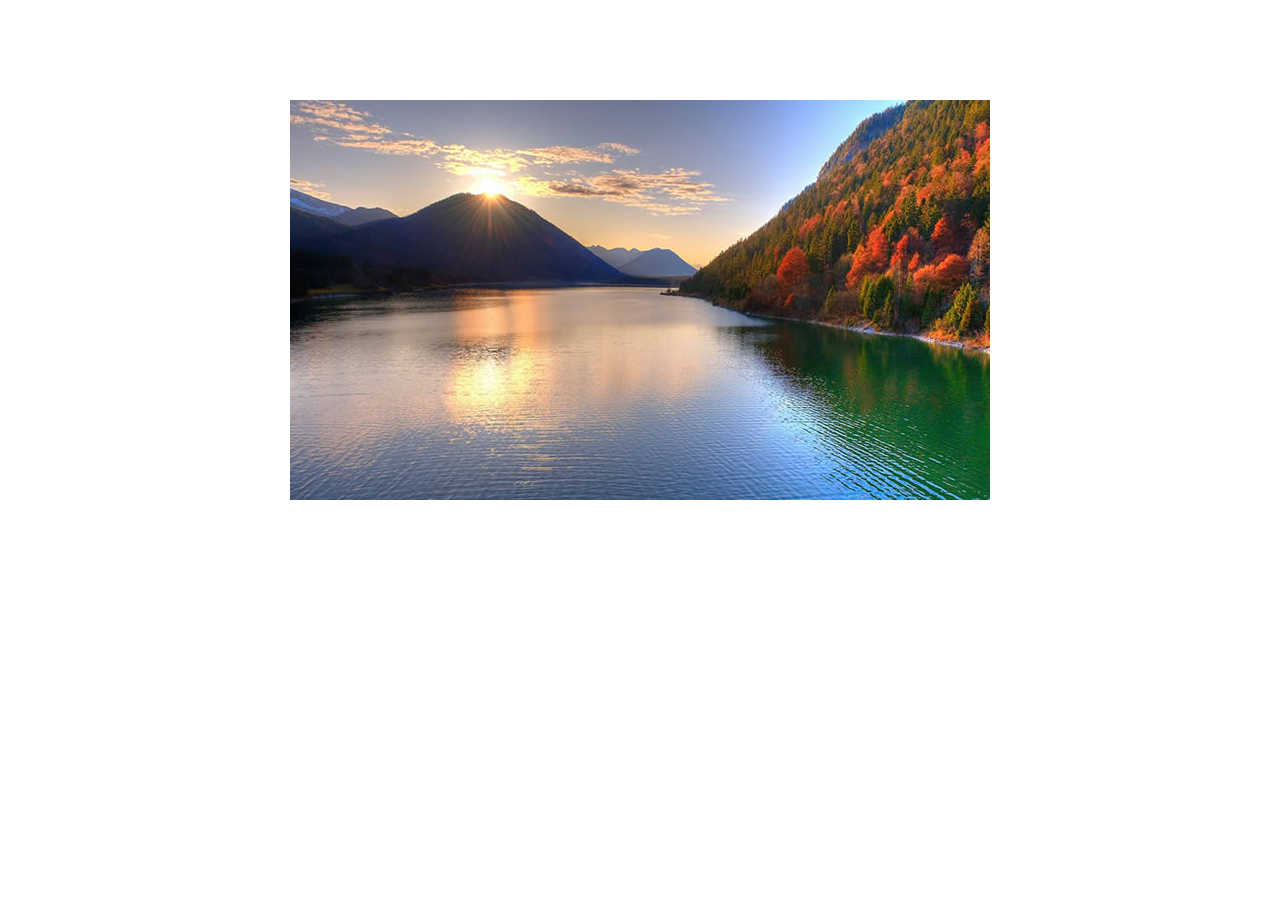
<file: 分散轮播不同方向/index.html>
<!DOCTYPE html>
<html>
<head lang="en">
    <meta charset="UTF-8">
    <title></title>
    <style>
        *{
            padding: 0;
            margin: 0;
        }
        .warp{
            width: 700px;
            height: 400px;
            margin:100px auto;
            position: relative;
            background-image:url(img/0.jpg);
        }
        .warp span{
            width: 100px;
            height: 100px;
            position: absolute;
            background-image: url(img/0.jpg);
            display: block;
            line-height: 100px;
            text-align: center;
            font-size: 20px;
            color: red;
        }
    </style>
    <script src="startMove.js"></script>
    <script>
        window.onload = function(){
            var oDiv = document.getElementsByClassName('warp')[0];
            var num = 0;
            var num1=0;
            var tmp;
            for(var i=0;i<7;i++){
                for(var j=0;j<4;j++){
                    var oSpan = document.createElement('span');
                    oSpan.style.left = 100 * i + 'px';
                    oSpan.style.top = 100 * j + 'px';
                    oSpan.style.backgroundPositionX = -100 * i + 'px';
                    oSpan.style.backgroundPositionY = -100 * j + 'px';
                    oSpan.x=i;
                    oSpan.y=j;
                    oDiv.appendChild(oSpan)
                }
            }
            var aSpan = oDiv.children;
            setInterval(function(){
                num ++;
                num1 ++;
                num1%=4;
                for(var i=0;i<aSpan.length;i++){

                    (function(i){
                        if(num1 == 0){
                            tmp = (aSpan[i].x + aSpan[i].y);
                        }
                        if(num1 == 1){
                            tmp = (Math.abs((aSpan[i].y - aSpan[i].x)+6));
                        }
                        if(num1 == 2){
                            tmp = (aSpan[27-i].y + aSpan[27-i].x);
                        }
                        if(num1 == 3){
                            tmp = (Math.abs((aSpan[i].x - aSpan[i].y)+4));
                        }
                        setTimeout(function(){
                            aSpan[i].style.backgroundImage='url(img/'+num%3+'.jpg)';
                            aSpan[i].style.opacity=0;
                            move(aSpan[i],{opacity:1})
                        },200 * tmp)
                    })(i)
                }
            },5000);

        };
    </script>
</head>
<body>
<div class="warp">
</div>
</body>
</html>
</file>
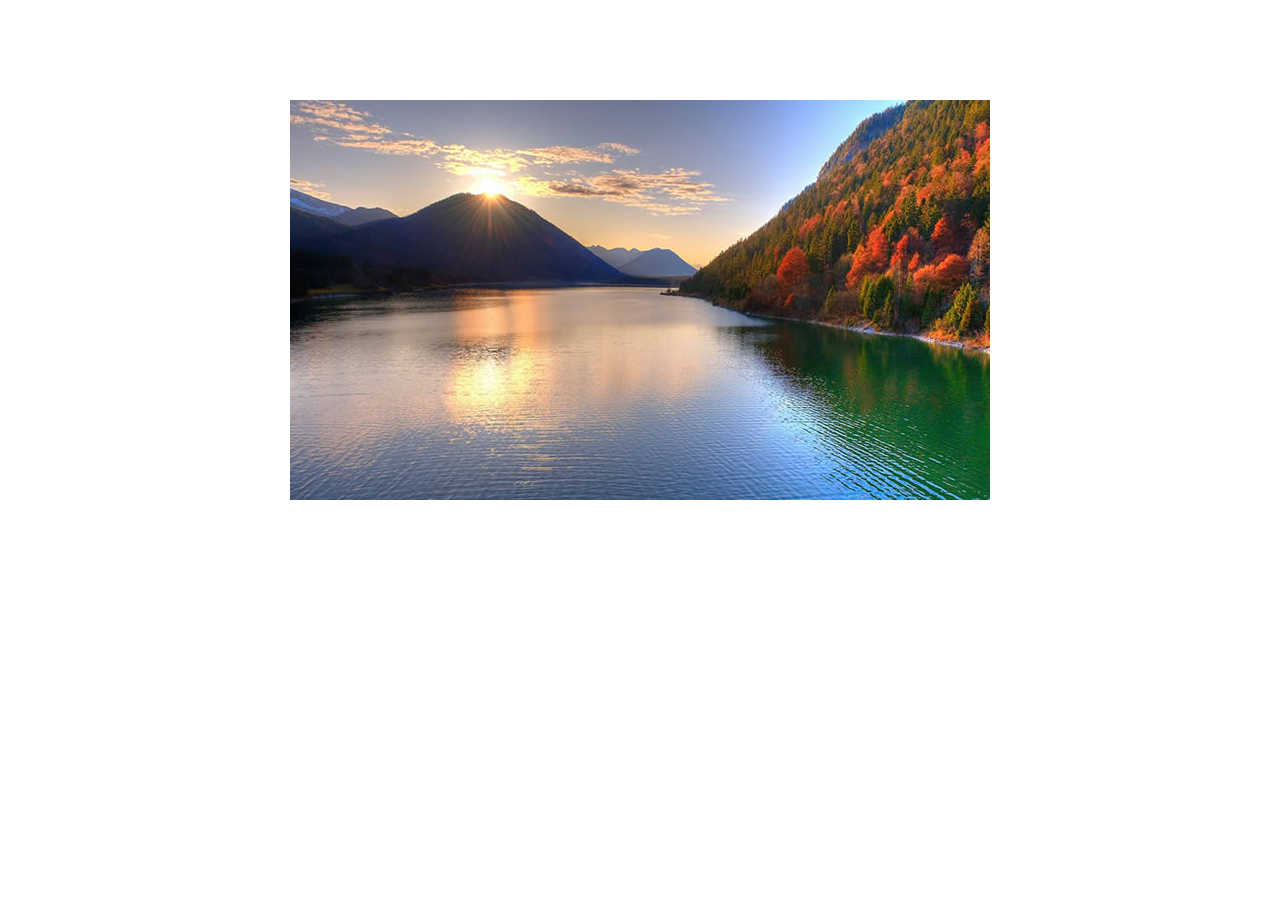
<file: Src/Dispersed carousel/index.html>
<!DOCTYPE html>
<html>
<head lang="en">
    <meta charset="UTF-8">
    <title></title>
    <style>
        *{
            padding: 0;
            margin: 0;
        }
        .warp{
            width: 700px;
            height: 400px;
            margin:100px auto;
            position: relative;
            background-image:url(img/0.jpg);
        }
        .warp span{
            width: 100px;
            height: 100px;
            position: absolute;
            background-image: url(img/0.jpg);
            display: block;
            line-height: 100px;
            text-align: center;
            font-size: 20px;
            color: red;
        }
    </style>
    <script src="startMove.js"></script>
    <script>
        window.onload = function(){
            var oDiv = document.getElementsByClassName('warp')[0];
            var num = 0;
            var num1=0;
            var tmp;
            for(var i=0;i<7;i++){
                for(var j=0;j<4;j++){
                    var oSpan = document.createElement('span');
                    oSpan.style.left = 100 * i + 'px';
                    oSpan.style.top = 100 * j + 'px';
                    oSpan.style.backgroundPositionX = -100 * i + 'px';
                    oSpan.style.backgroundPositionY = -100 * j + 'px';
                    oSpan.x=i;
                    oSpan.y=j;
                    oDiv.appendChild(oSpan)
                }
            }
            var aSpan = oDiv.children;
            setInterval(function(){
                num ++;
                num1 ++;
                num1%=4;
                for(var i=0;i<aSpan.length;i++){

                    (function(i){
                        if(num1 == 0){
                            tmp = (aSpan[i].x + aSpan[i].y);
                        }
                        if(num1 == 1){
                            tmp = (Math.abs((aSpan[i].y - aSpan[i].x)+6));
                        }
                        if(num1 == 2){
                            tmp = (aSpan[27-i].y + aSpan[27-i].x);
                        }
                        if(num1 == 3){
                            tmp = (Math.abs((aSpan[i].x - aSpan[i].y)+4));
                        }
                        setTimeout(function(){
                            aSpan[i].style.backgroundImage='url(img/'+num%3+'.jpg)';
                            aSpan[i].style.opacity=0;
                            move(aSpan[i],{opacity:1})
                        },100 * tmp)
                    })(i)
                }
            },2000);

        };
    </script>
</head>
<body>
<div class="warp">
</div>
</body>
</html>
</file>
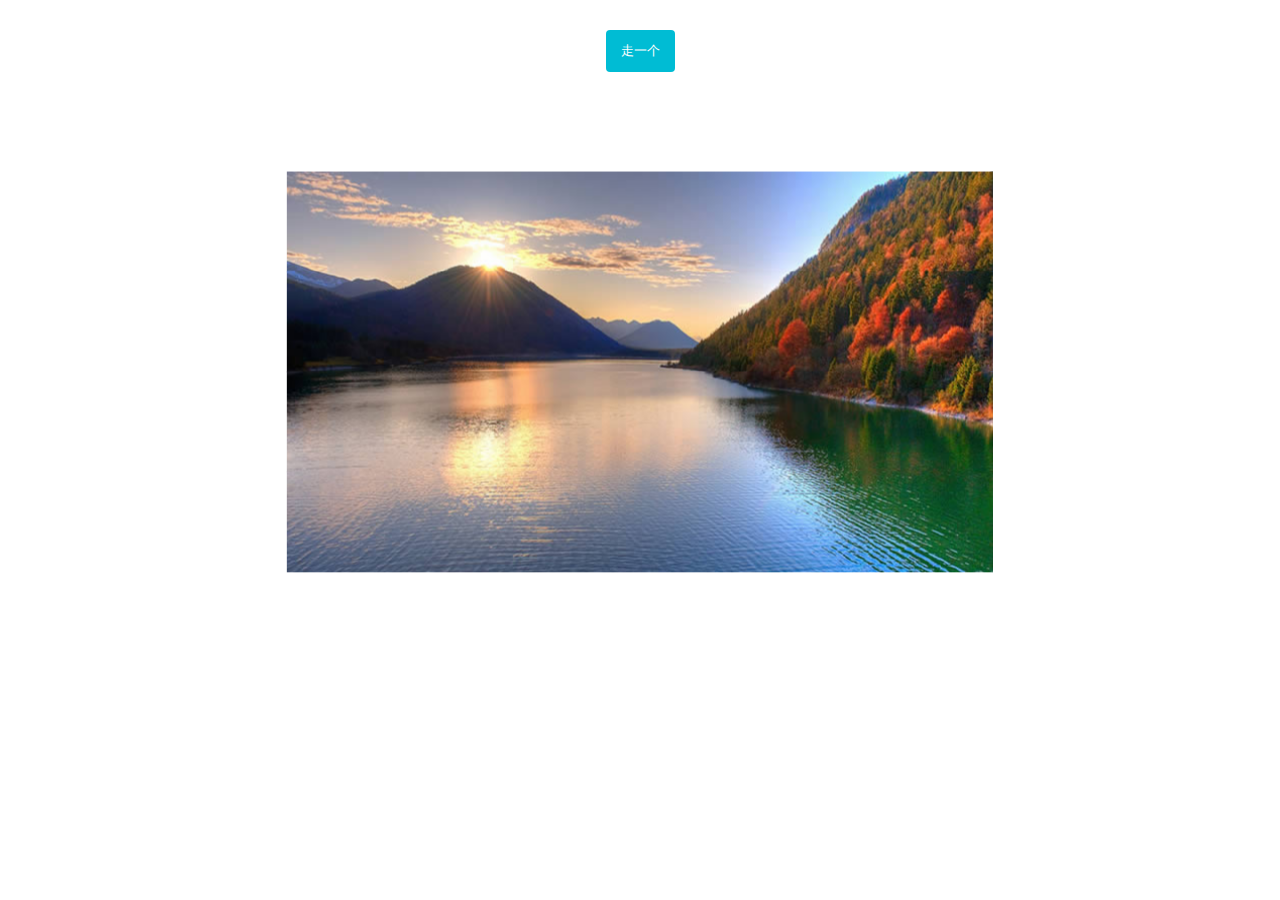
<file: lunbo.html>
<!doctype html>
<html>
<head>
    <meta charset="utf-8">
    <title></title>
    <style>
        *{ margin:0; padding:0; list-style:none;}
        .warp{
            width: 700px;
            height: 400px;
            margin: 100px auto;
            position: relative;
        }
        .div3D{
            width: 100%;
            height: 100px;
            position: absolute;
            left: 0;
            top: 0;
            transform-style:preserve-3d;
            transform:perspective(800px) rotateY(0deg);
        }
        .div3D div{
            position: absolute;
            left: 0;
            top: 0;
            width: 100%;
            height: 100%;
        }
        .top{
            background-image: url(img/000.jpg);
            background-position: 0px 0px;
            transform:scale3d(0.7, 0.7, 0.7) translateZ(350px);
        }
        .left{
            transform:scale3d(0.7, 0.7, 0.7) rotateY(-90deg) translateZ(350px);
        }
        .right{
            background-image: url(img/001.jpg);
            background-position: 0px 0px;
            transform:scale3d(0.7, 0.7, 0.7) rotateY(-90deg) translateZ(-350px);
        }
        .bottom{
            transform:scale3d(0.7, 0.7, 0.7) rotateY(180deg) translateZ(350px);
        }
        input{
            display: block;
            margin: 30px auto 0;
            border:none;
            padding:12px 15px;
            color:#fff;
            background: #00bcd4;
            border-radius: 4px;
        }
    </style>
    <script>
        window.onload = function(){
            var oWarp = document.getElementById('box');
            var oBtn = document.getElementById('btn');
            var arr= ['top','left','bottom','right'];
            var num =0;
            var iNo = 1;
            var kg = true;
            for(var i=0;i<4;i++){
                var oDiv = document.createElement('div');
                for(var j=0;j<4;j++){
                    var odiv = document.createElement('div');
                    odiv.style.backgroundPosition = '0px '+ (-i*100) +'px';
                    odiv.className = arr[j];
                    oDiv.appendChild(odiv);
                }
                oDiv.className = 'div3D';
                oDiv.style.top = i * 100 + 'px';
                oWarp.appendChild(oDiv);
            }
            var aDiv = document.querySelectorAll('.div3D');
            oBtn.onclick = function(){
                if(!kg){return false}
                kg = false;
                num ++;
                for(var i=0;i<aDiv.length;i++){
                    aDiv[i].style.transition = '.5s all ease ' + (i) *200 + 'ms';
                    (function(i){
                        setTimeout(function(){
                            aDiv[i].style.transform = 'perspective(800px) rotateY(-'+(num * 90)+'deg)';
                        },30);
                    })(i);
                }
            };
             console.log(aDiv[aDiv.length-1])
            aDiv[aDiv.length-1].addEventListener('transitionend',function(){
                iNo++;
                var aTop = document.querySelectorAll('.top');
                var aRight = document.querySelectorAll('.right');
                var aBottom = document.querySelectorAll('.bottom');
                var aLeft = document.querySelectorAll('.left');
                var arr1 = [aTop,aRight,aBottom,aLeft];

                for(var i=0;i<aTop.length;i++){
                    arr1[(num+1)%4][i].style.backgroundImage = 'url(img/00'+iNo%3+'.jpg)';
                }
                kg = true;
            },false);
        }
    </script>
    </head>

<body>
<input type="button" value="走一个" id="btn"/>
<div id="box" class="warp">
</div>
</body>
</html>
</file>
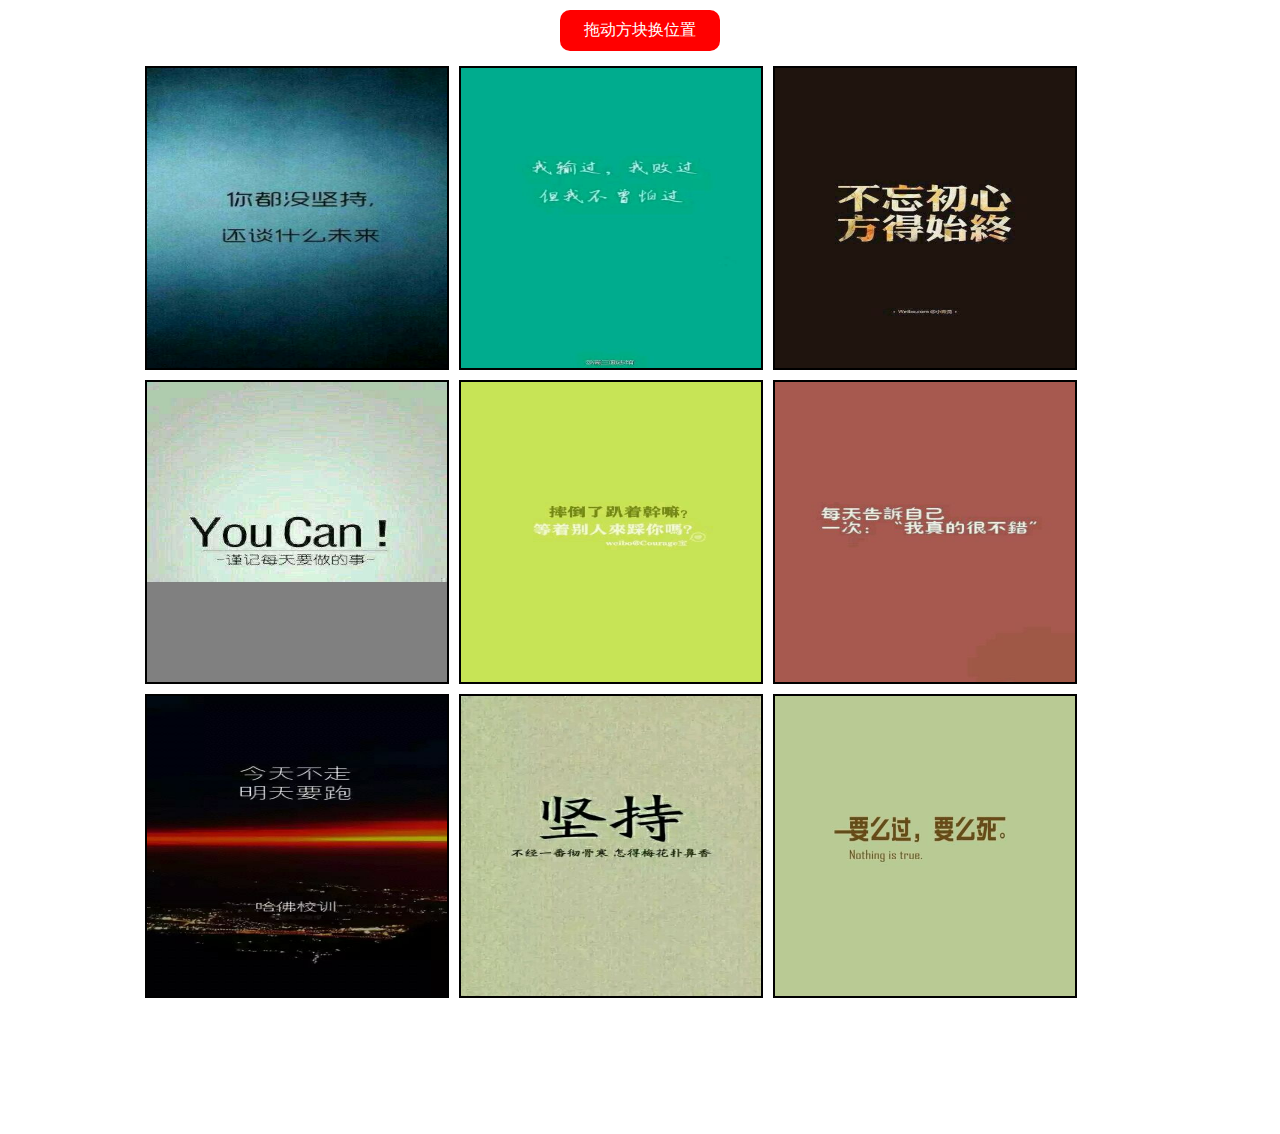
<file: zhaopian.html>
<!DOCTYPE html>
<html>
<head lang="en">
    <meta charset="UTF-8">
    <title></title>
    <style>
        *{
            padding: 0;
            margin: 0;
            list-style: none;
        }
        .warp{
            width: 1000px;
            margin: auto;
            position: relative;
        }
        .warp li{
            float: left;
            width: 300px;
            margin: 5px;
            height: 300px;
            background: red;
            text-align: center;
            line-height: 290px;
            color: #fff;
            font-size: 20px;
            border:solid 2px #000;
        }
        .warp li.ba{
            border:dashed 2px red;
        }
        .warp li img{
            width: 100%;
            height: 100%;
        }
        a{
            padding: 10px;
            border:none;
            display: block;
            width: 140px;
            text-align: center;
            text-decoration:none;
            margin: 10px auto;
            background: red;
            color: #fff;
            border-radius: 10px;
            transition: 1s;
        }
        a:hover{
            transform: rotateY(360deg);
        }
    </style>
    <script src="js/startMove.js"></script>
    <script>
        function $(id){
            return document.getElementById(id);
        }
       function fnDrag(obj,aLi,arr){
           obj.onmousedown = function(ev){
               var oEv = ev || event;
               var disX = oEv.clientX - obj.offsetLeft;
               var disY = oEv.clientY - obj.offsetTop;
               var newLi = null;
               document.onmousemove = function(ev){
                   var oEv = ev || event;
                   var l = oEv.clientX - disX;
                   var t = oEv.clientY - disY;
                   obj.style.left = l+'px';
                   obj.style.top = t+'px';
                   obj.style.zIndex = 999;
                   newLi = fnComp(obj,aLi);
                   for(var i=0;i<aLi.length;i++){
                       aLi[i].className = '';
                   }
                   if(newLi){
                       newLi.className='ba';
                   }
               };
               document.onmouseup = function(){
                   document.onmousemove = null;
                   document.onmouseup = null;
                   if(newLi){
                       move(obj,{top:arr[newLi.index].top,left:arr[newLi.index].left});
                       move(newLi,{top:arr[obj.index].top,left:arr[obj.index].left});
                       var tmp;
                       tmp = obj.index;
                       obj.index = newLi.index;
                       newLi.index = tmp;
                       newLi.className = '';
                   }else{
                       move(obj,{top:arr[obj.index].top,left:arr[obj.index].left});
                   }
               };
               return false
           }
       }
        function fnmeet(obj,obj1){
            var l = obj.offsetLeft;
            var r = obj.offsetLeft + obj.offsetWidth;
            var t = obj.offsetTop;
            var b = obj.offsetTop + obj.offsetHeight;

            var l1 = obj1.offsetLeft;
            var r1 = obj1.offsetLeft + obj1.offsetWidth;
            var t1 = obj1.offsetTop;
            var b1 = obj1.offsetTop + obj1.offsetHeight;
            if(l<r1 && r>l1 && t<b1 && b>t1){
                return true;
            }else{
                return false;
            }
        }
        function fnDis(obj,obj1){
            var a = obj1.offsetLeft - obj.offsetLeft;
            var b = obj1.offsetTop - obj.offsetTop;
            return Math.sqrt(a*a + b*b);
        };
        function fnComp(obj,aLi){
            var min = 9999999;
            var minIndex = -1;
            for(var i=0;i<aLi.length;i++){
                if(obj==aLi[i]) continue;
                aLi[i].style.zIndex = i;
                if(fnmeet(obj,aLi[i])){
                    if(fnDis(obj,aLi[i])<min){
                        min = fnDis(obj,aLi[i]);
                        minIndex = i;
                    }
                }
            }
            if(minIndex == -1){
                return null;
            }else{
                return aLi[minIndex];
            }
        }
        window.onload = function(){
            var aLi= $('ul').getElementsByTagName('li');
            var arr = [];
            for(var i=0;i<aLi.length;i++){
                arr.push({left:aLi[i].offsetLeft,top:aLi[i].offsetTop});
            }
            for(var i=0;i<arr.length;i++){
                aLi[i].style.left = arr[i].left + 'px';
                aLi[i].style.top = arr[i].top + 'px';
                aLi[i].style.margin = 0;
                aLi[i].style.position = "absolute";
                aLi[i].index = i;
                fnDrag(aLi[i],aLi,arr);
            };
        }
    </script>
</head>
<body>
<a href="javascript:;">拖动方块换位置</a>
<div class="warp">
    <ul id="ul">
        <li>
            <img src="img/img/1.jpg" alt=""/>
        </li>
        <li>
            <img src="img/img/2.jpg" alt=""/>
        </li>
        <li>
            <img src="img/img/3.jpg" alt=""/>
        </li>
        <li>
            <img src="img/img/4.jpg" alt=""/>
        </li>
        <li>
            <img src="img/img/8.jpg" alt=""/>
        </li>
        <li>
            <img src="img/img/6.jpg" alt=""/>
        </li>
        <li>
            <img src="img/img/10.jpg" alt=""/>
        </li>
        <li>
            <img src="img/img/11.jpg" alt=""/>
        </li>
        <li>
            <img src="img/img/12.jpg" alt=""/>
        </li>
    </ul>
</div>
</body>
</html>
</file>
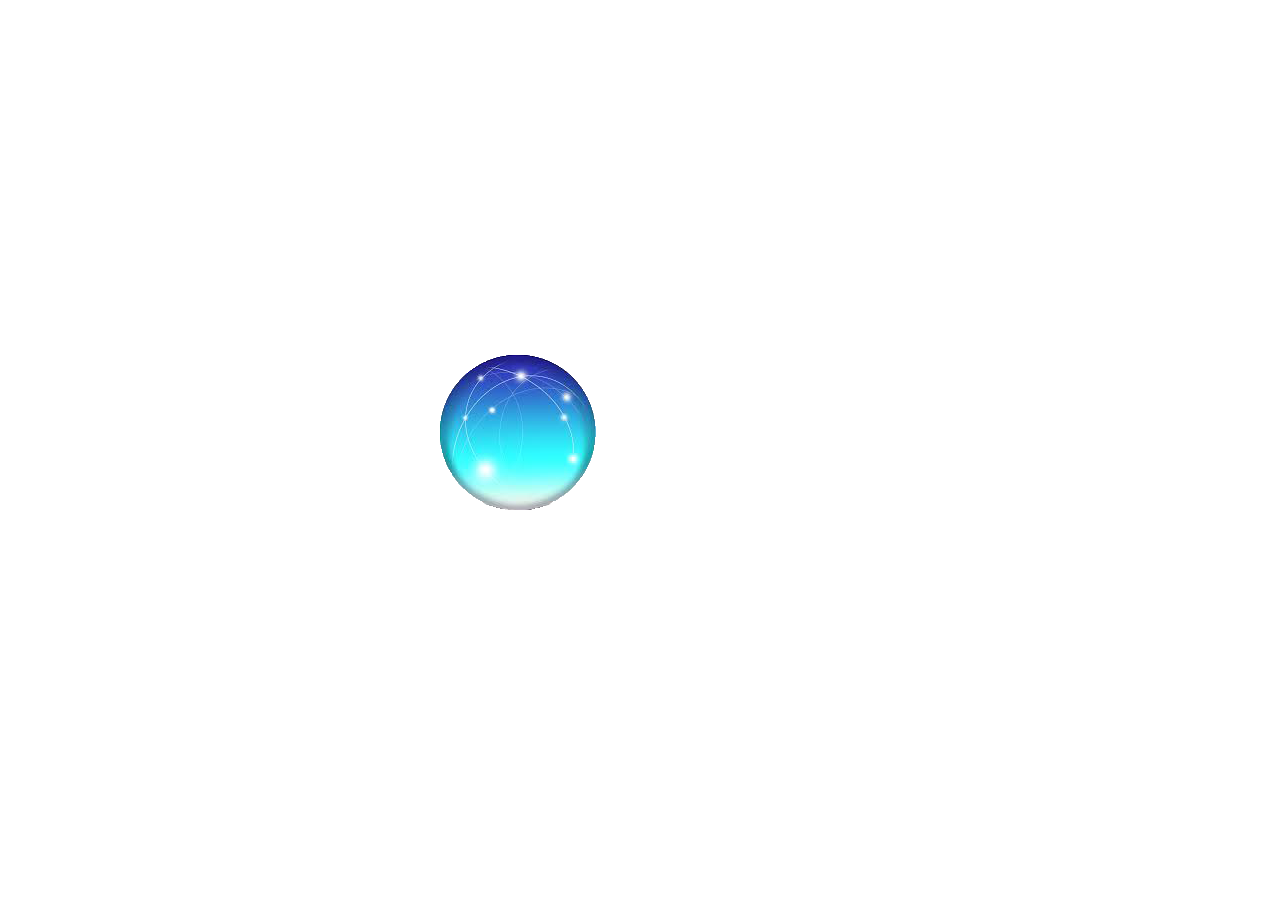
<file: 拖拽运动.html>
<!DOCTYPE html>
<html>
<head lang="en">
    <meta charset="UTF-8">
    <title>球</title>
    <style>
        *{
            padding: 0;
            margin: 0;
        }
        #div{
            width: 260px;
            height: 182px;
            background: url(img/qiu.png) no-repeat;
            position: absolute;
            left: 0;
            top: 0;
        }
        #div p{
            position: absolute;
            right: 0;
            color: red;
            top:-14%;
            font-size: 26px;
            display: none;
            animation: 1s yd infinite ease;
        }
        @keyframes yd {
            to{
                opacity: 0;
            }
            from{
                opacity: 1;
            }
        }
    </style>
    <script src="js/move.js"></script>
</head>
<body>
<div id="div">
    <p id="p">来扔我啊！！！！</p>
</div>
</body>
</html>
</file>
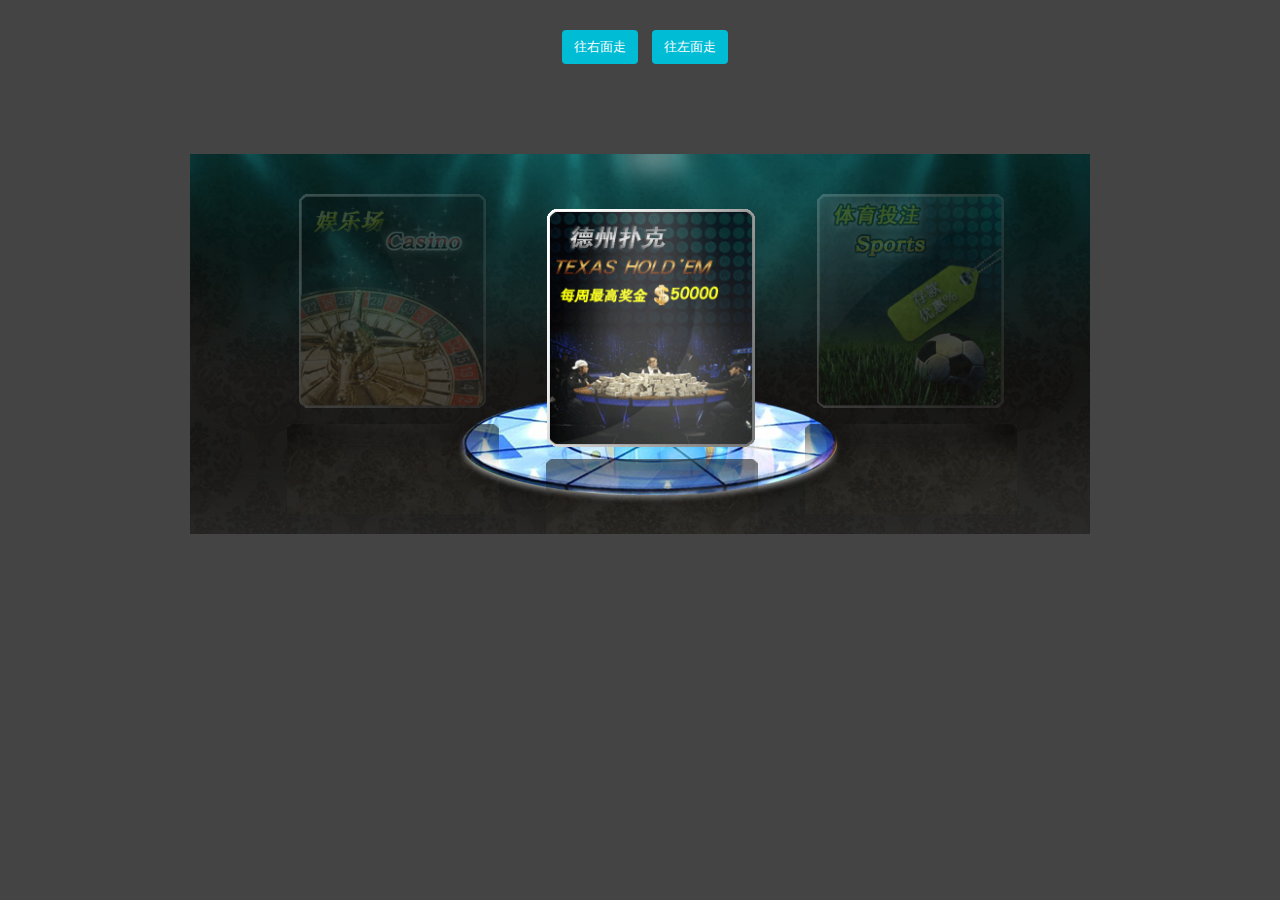
<file: 3D图片轮换2/demo.html>
<!DOCTYPE html PUBLIC "-//W3C//DTD XHTML 1.0 Transitional//EN" "http://www.w3.org/TR/xhtml1/DTD/xhtml1-transitional.dtd">
<html xmlns="http://www.w3.org/1999/xhtml">
<head>
<meta http-equiv="Content-Type" content="text/html; charset=utf-8" />
<title>三维图片轮换</title>
<link href="zns_style.css" rel="stylesheet" type="text/css" />
<script src="move.js"></script>
<script src="doMove.js"></script>
    <script>
        function getStyle(obj,name){
            return (obj.currentStyle || getComputedStyle(obj,false))[name];
        }
        window.onload = function(){
            var oUl = document.getElementById('znsRotatePic');
            var arr = [];
            var oBtn = document.getElementById('btn1');
            var oBtn1 = document.getElementById('btn2');
            var aLi = oUl.getElementsByTagName('li');
            var aImg = oUl.getElementsByTagName('img');
            for(var i=0;i<aLi.length;i++){
                arr.push({
                    left:aLi[i].offsetLeft,
                    top:aLi[i].offsetTop,
                    opacity:getStyle(aImg[i],'opacity'),
                    width:getStyle(aImg[i],'width'),
                    imgT:getStyle(aImg[i],'top')
                });
            }
            oBtn.onclick = function(){
                arr.push(arr.shift());
                fnMove();
            };
            oBtn1.onclick = function(){
                arr.unshift(arr.pop());
                fnMove();
            };
            function fnMove(){
                for(var i=0;i<aLi.length;i++){
                    doMove(aLi[i],{left:arr[i].left,top:arr[i].top});
                    doMove(aImg[i],{
                        opacity:arr[i].opacity,
                        width:parseInt(arr[i].width),
                        top:parseInt(arr[i].imgT)
                    });
                }
            }
        }
    </script>
</head>

<body>
<p style="padding: 10px ;text-align: center">
    <input type="button" value="往右面走" id="btn1" />
    <input type="button" value="往左面走" id="btn2" />
</p>
<ul id="znsRotatePic">
	<li class="pic1">
		<a href="javascript:;"><img src="images/pic1.gif" alt="pic1" class="unactive" longdesc="http://www.zns.com" width="187px" /></a><!-- 208 -->
		<span></span>
	</li>
	<li class="pic2">
		<a href="javascript:;"><img src="images/pic2.gif" alt="pic2" longdesc="http://www.zns.com" width="208" /></a>
		<span></span>
	</li>
	<li class="pic3">
		<a href="javascript:;"><img src="images/pic3.gif" alt="pic3" class="unactive" longdesc="http://www.zns.com" width="187" /></a>
		<span></span>
	</li>
</ul>

</body>
</html>
</file>
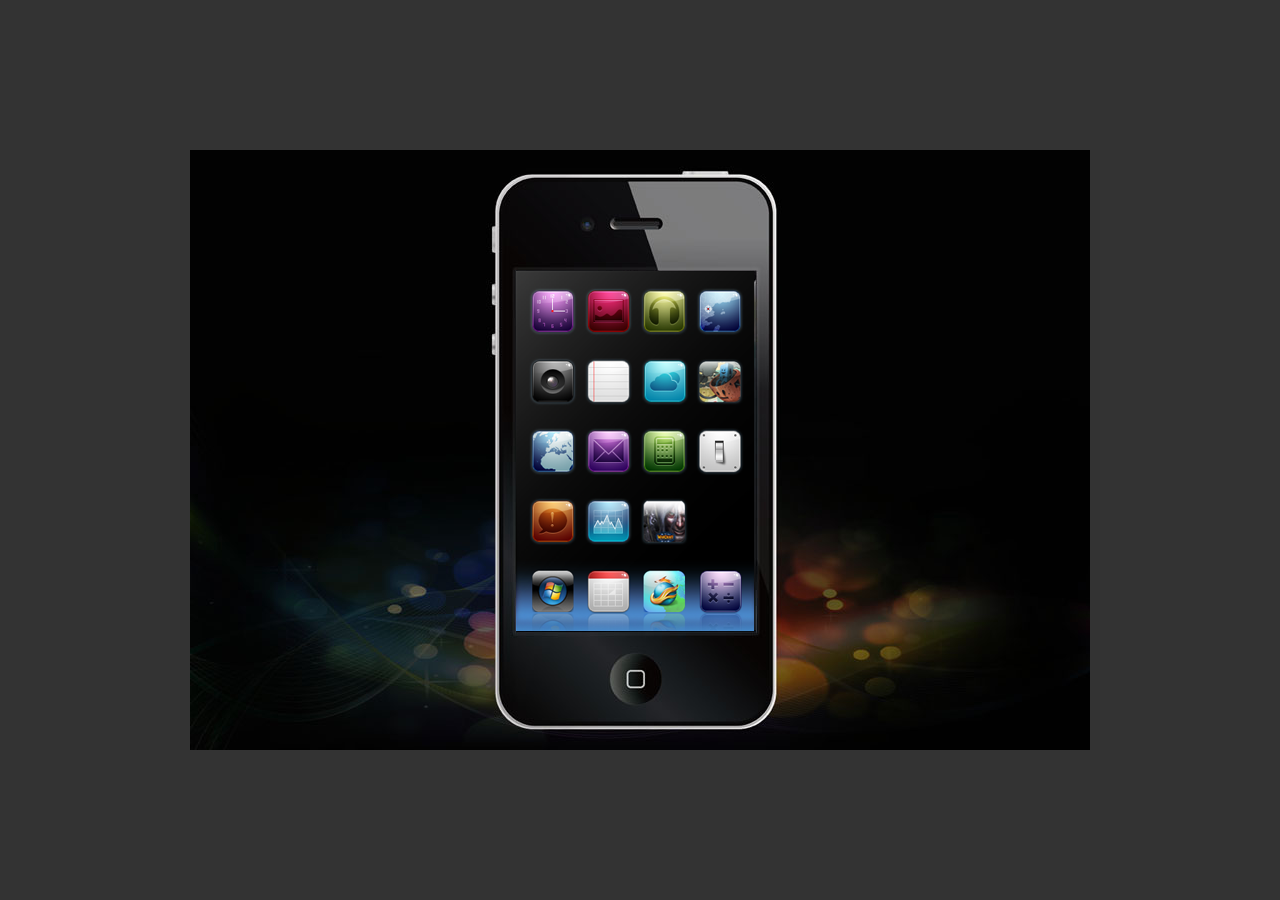
<file: iPhone图片查看器/iphone.html>
<!DOCTYPE html PUBLIC "-//W3C//DTD XHTML 1.0 Transitional//EN" "http://www.w3.org/TR/xhtml1/DTD/xhtml1-transitional.dtd">
<html xmlns="http://www.w3.org/1999/xhtml">
<head>
<meta http-equiv="Content-Type" content="text/html; charset=utf-8" />
<title>iPhone手机图片查看器 - 智能课堂 - www.zhinengshe.com</title>
<link href="style.css" rel="stylesheet" type="text/css" />
<script src="doMove.js"></script>
<script>
window.onload=function(){
    var oUl = document.getElementById('ul1');
    var aLi = oUl.getElementsByTagName('li');
    var n_Lw = aLi[0].offsetWidth;
    var index = 0;
    oUl.onmousedown = function(ev){
        var oEv = ev || event;
        var x1 = oEv.clientX;
        var oUl_left = oUl.offsetLeft;
        document.onmousemove = function(ev){
            var oEv = ev || event;
            var dis1 = oEv.clientX - x1;
            oUl.style.left = oUl_left + dis1 + 'px';
        };
        document.onmouseup = function(ev){
            document.onmousemove = null;
            document.onmouseup = null;
            var oEv = ev || event;
            var dis = Math.abs(oEv.clientX-x1);
            var upX = oEv.clientX;
            if(dis>40){
                if(upX>x1){
                    index -=1;
                    if(index == -1){
                        index = 0;
                    }
                    doMove(oUl,{left:(-n_Lw * (index))});
                }else{
                    index +=1;
                    if(index == aLi.length){
                        index = aLi.length -1;
                    }
                    doMove(oUl,{left:(-n_Lw * (index))});
                }
            }else{
                doMove(oUl,{left:(-n_Lw * index)});
            }
        };
        return false
    }
};
</script>
</head>

<body>

<div id="iphone">
	<div id="wrap">
		<ul id="ul1">
			<li style="background:url(images/pic1.png);" title="智能课堂"></li>
			<li style="background:url(images/pic2.png);" title="智能课堂"></li>
			<li style="background:url(images/pic3.png);" title="智能课堂"></li>
			<li style="background:url(images/pic4.png);" title="智能课堂"></li>
		</ul>
	</div>
</div>

</body>
</html>
</file>
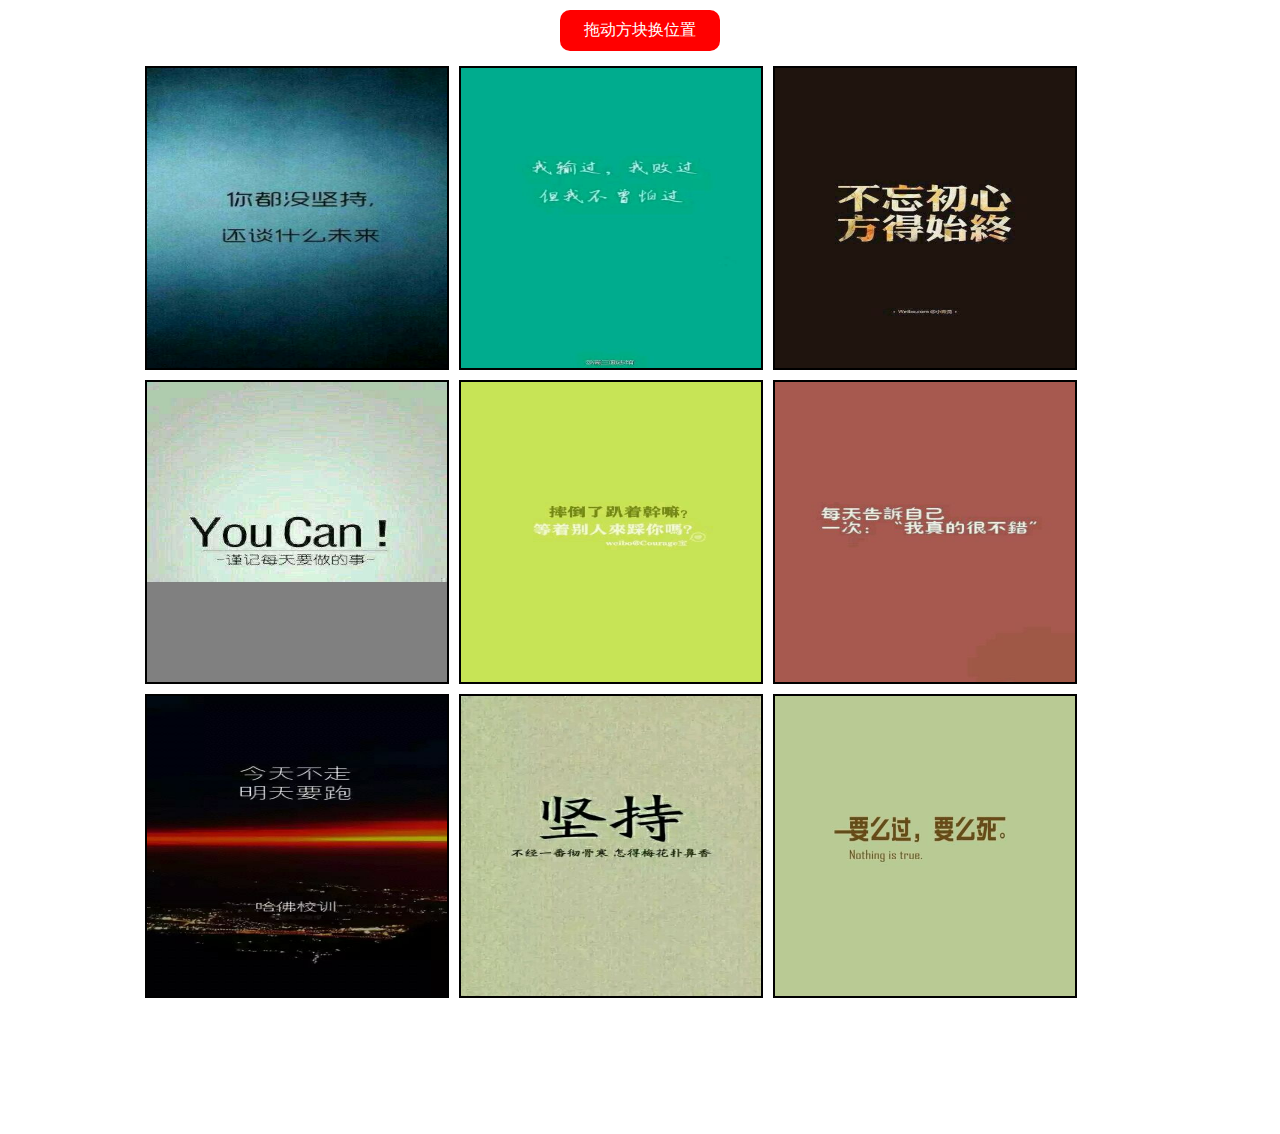
<file: Src/zhaopian.html>
<!DOCTYPE html>
<html>
<head lang="en">
    <meta charset="UTF-8">
    <title></title>
    <style>
        *{
            padding: 0;
            margin: 0;
            list-style: none;
        }
        .warp{
            width: 1000px;
            margin: auto;
            position: relative;
        }
        .warp li{
            float: left;
            width: 300px;
            margin: 5px;
            height: 300px;
            background: red;
            text-align: center;
            line-height: 290px;
            color: #fff;
            font-size: 20px;
            border:solid 2px #000;
        }
        .warp li.ba{
            border:dashed 2px red;
        }
        .warp li img{
            width: 100%;
            height: 100%;
        }
        a{
            padding: 10px;
            border:none;
            display: block;
            width: 140px;
            text-align: center;
            text-decoration:none;
            margin: 10px auto;
            background: red;
            color: #fff;
            border-radius: 10px;
            transition: 1s;
        }
        a:hover{
            transform: rotateY(360deg);
        }
    </style>
    <script src="srcJs/startMove.js"></script>
    <script>
        function $(id){
            return document.getElementById(id);
        }
       function fnDrag(obj,aLi,arr){
           obj.onmousedown = function(ev){
               var oEv = ev || event;
               var disX = oEv.clientX - obj.offsetLeft;
               var disY = oEv.clientY - obj.offsetTop;
               var newLi = null;
               document.onmousemove = function(ev){
                   var oEv = ev || event;
                   var l = oEv.clientX - disX;
                   var t = oEv.clientY - disY;
                   obj.style.left = l+'px';
                   obj.style.top = t+'px';
                   obj.style.zIndex = 999;
                   newLi = fnComp(obj,aLi);
                   for(var i=0;i<aLi.length;i++){
                       aLi[i].className = '';
                   }
                   if(newLi){
                       newLi.className='ba';
                   }
               };
               document.onmouseup = function(){
                   document.onmousemove = null;
                   document.onmouseup = null;
                   if(newLi){
                       move(obj,{top:arr[newLi.index].top,left:arr[newLi.index].left});
                       move(newLi,{top:arr[obj.index].top,left:arr[obj.index].left});
                       var tmp;
                       tmp = obj.index;
                       obj.index = newLi.index;
                       newLi.index = tmp;
                       newLi.className = '';
                   }else{
                       move(obj,{top:arr[obj.index].top,left:arr[obj.index].left});
                   }
               };
               return false
           }
       }
        function fnmeet(obj,obj1){
            var l = obj.offsetLeft;
            var r = obj.offsetLeft + obj.offsetWidth;
            var t = obj.offsetTop;
            var b = obj.offsetTop + obj.offsetHeight;

            var l1 = obj1.offsetLeft;
            var r1 = obj1.offsetLeft + obj1.offsetWidth;
            var t1 = obj1.offsetTop;
            var b1 = obj1.offsetTop + obj1.offsetHeight;
            if(l<r1 && r>l1 && t<b1 && b>t1){
                return true;
            }else{
                return false;
            }
        }
        function fnDis(obj,obj1){
            var a = obj1.offsetLeft - obj.offsetLeft;
            var b = obj1.offsetTop - obj.offsetTop;
            return Math.sqrt(a*a + b*b);
        };
        function fnComp(obj,aLi){
            var min = 9999999;
            var minIndex = -1;
            for(var i=0;i<aLi.length;i++){
                if(obj==aLi[i]) continue;
                aLi[i].style.zIndex = i;
                if(fnmeet(obj,aLi[i])){
                    if(fnDis(obj,aLi[i])<min){
                        min = fnDis(obj,aLi[i]);
                        minIndex = i;
                    }
                }
            }
            if(minIndex == -1){
                return null;
            }else{
                return aLi[minIndex];
            }
        }
        window.onload = function(){
            var aLi= $('ul').getElementsByTagName('li');
            var arr = [];
            for(var i=0;i<aLi.length;i++){
                arr.push({left:aLi[i].offsetLeft,top:aLi[i].offsetTop});
            }
            for(var i=0;i<arr.length;i++){
                aLi[i].style.left = arr[i].left + 'px';
                aLi[i].style.top = arr[i].top + 'px';
                aLi[i].style.margin = 0;
                aLi[i].style.position = "absolute";
                aLi[i].index = i;
                fnDrag(aLi[i],aLi,arr);
            };
        }
    </script>
</head>
<body>
<a href="javascript:;">拖动方块换位置</a>
<div class="warp">
    <ul id="ul">
        <li>
            <img src="img/img/1.jpg" alt=""/>
        </li>
        <li>
            <img src="img/img/2.jpg" alt=""/>
        </li>
        <li>
            <img src="img/img/3.jpg" alt=""/>
        </li>
        <li>
            <img src="img/img/4.jpg" alt=""/>
        </li>
        <li>
            <img src="img/img/8.jpg" alt=""/>
        </li>
        <li>
            <img src="img/img/6.jpg" alt=""/>
        </li>
        <li>
            <img src="img/img/10.jpg" alt=""/>
        </li>
        <li>
            <img src="img/img/11.jpg" alt=""/>
        </li>
        <li>
            <img src="img/img/12.jpg" alt=""/>
        </li>
    </ul>
</div>
</body>
</html>
</file>
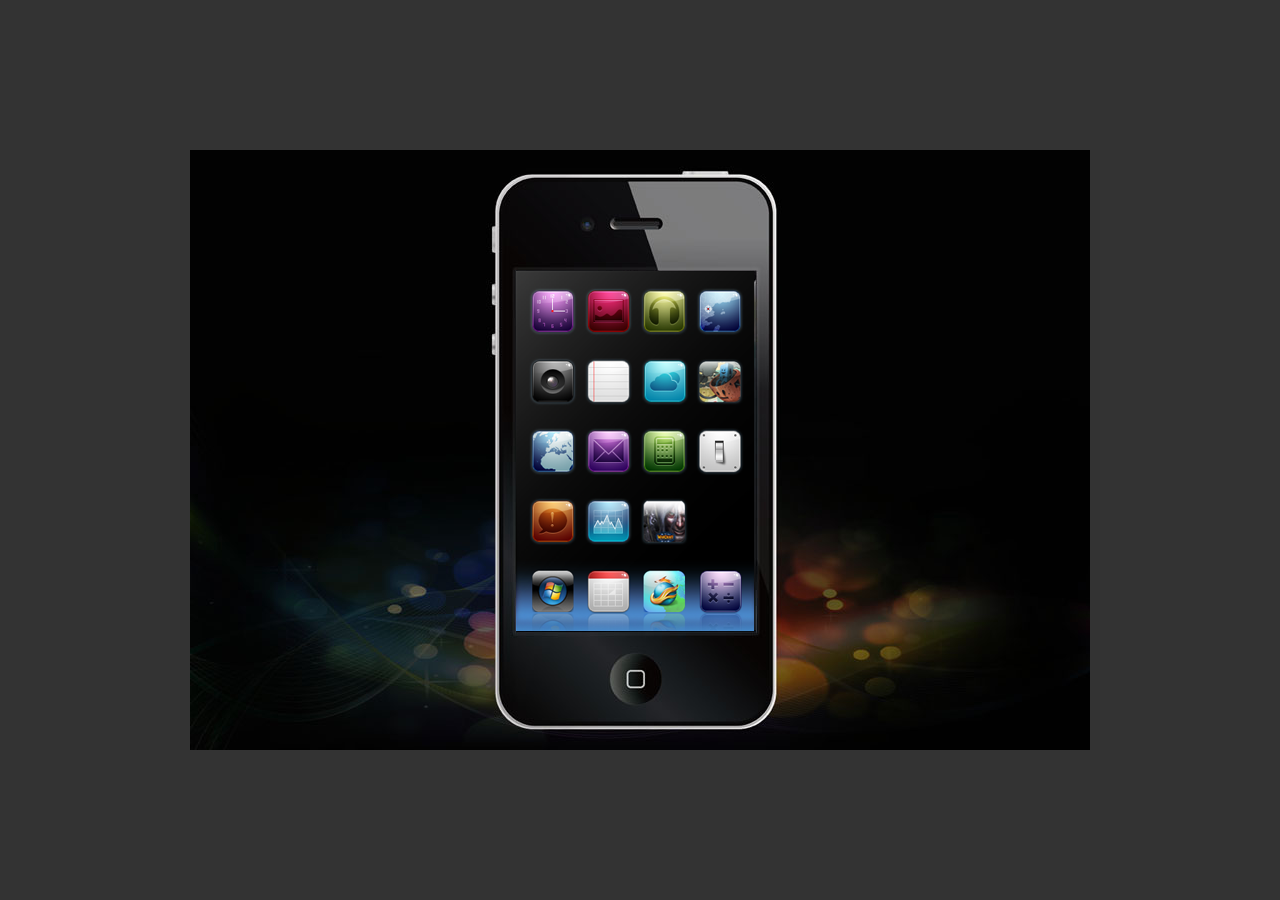
<file: Src/iPhone/iphone.html>
<!DOCTYPE html PUBLIC "-//W3C//DTD XHTML 1.0 Transitional//EN" "http://www.w3.org/TR/xhtml1/DTD/xhtml1-transitional.dtd">
<html xmlns="http://www.w3.org/1999/xhtml">
<head>
<meta http-equiv="Content-Type" content="text/html; charset=utf-8" />
<title>iPhone手机图片查看器</title>
<link href="style.css" rel="stylesheet" type="text/css" />
<script src="doMove.js"></script>
<script>
window.onload=function(){
    var oUl = document.getElementById('ul1');
    var aLi = oUl.getElementsByTagName('li');
    var n_Lw = aLi[0].offsetWidth;
    var index = 0;
    oUl.onmousedown = function(ev){
        var oEv = ev || event;
        var x1 = oEv.clientX;
        var oUl_left = oUl.offsetLeft;
        document.onmousemove = function(ev){
            var oEv = ev || event;
            var dis1 = oEv.clientX - x1;
            oUl.style.left = oUl_left + dis1 + 'px';
        };
        document.onmouseup = function(ev){
            document.onmousemove = null;
            document.onmouseup = null;
            var oEv = ev || event;
            var dis = Math.abs(oEv.clientX-x1);
            var upX = oEv.clientX;
            if(dis>40){
                if(upX>x1){
                    index -=1;
                    if(index == -1){
                        index = 0;
                    }
                    doMove(oUl,{left:(-n_Lw * (index))});
                }else{
                    index +=1;
                    if(index == aLi.length){
                        index = aLi.length -1;
                    }
                    doMove(oUl,{left:(-n_Lw * (index))});
                }
            }else{
                doMove(oUl,{left:(-n_Lw * index)});
            }
        };
        return false
    }
};
</script>
</head>

<body>

<div id="iphone">
	<div id="wrap">
		<ul id="ul1">
			<li style="background:url(images/pic1.png);" title="智能课堂"></li>
			<li style="background:url(images/pic2.png);" title="智能课堂"></li>
			<li style="background:url(images/pic3.png);" title="智能课堂"></li>
			<li style="background:url(images/pic4.png);" title="智能课堂"></li>
		</ul>
	</div>
</div>

</body>
</html>
</file>
<file: 3D图片轮换2/zns_style.css>
* { padding: 0; margin: 0; }
li { list-style: none; }
body { background: #444; }
img { border: none; }
#znsRotatePic { width: 900px; height: 380px; margin: 80px auto 0; position: relative; background: #000 url(images/bg.jpg); overflow: hidden; }
#znsRotatePic li { width: 250px; height: 340px; position: absolute; text-align: center;}
#znsRotatePic li span { width: 212px; height: 90px; overflow: hidden; position: absolute; bottom: 0; left: 20px;
	background:url('images/shade.png') !important;
	background:none;
	filter:none!important;
	filter:progid:DXImageTransform.Microsoft.AlphaImageLoader(src='images/shade.png',sizingMethod='images');
}
#znsRotatePic img { position: relative; top:0; }
#znsRotatePic .pic1 { top: 20px; left: 77px; z-index:1; }
#znsRotatePic .pic1 img {top:20px;}
#znsRotatePic .pic2 { top: 55px; left: 336px; z-index:2; }
#znsRotatePic .pic3 { top: 20px; left: 595px; z-index:1; }
#znsRotatePic .pic3 img {top:20px;}
#znsRotatePic .unactive {filter: alpha(opacity=20); opacity: 0.2;}
input[type=button]{margin:20px 0 0 10px;padding: 8px 12px;border-radius: 4px;border:none;background: #00bcd4;color:#fff}
</file>
<file: iPhone图片查看器/style.css>
* { padding: 0; margin: 0; }
li { list-style: none; }
body { background: #333; }
#iphone { width: 900px; height: 600px; background: url(images/bg.jpg); position: absolute; top: 50%; left: 50%; margin: -300px 0 0 -450px; }
#wrap { width: 238px; height: 360px; position: absolute; top: 121px; left: 326px; overflow:hidden; }
#iphone ul { width: 960px; height: 361px; cursor: pointer; position: absolute; top: 0px; left: 0px; }
#iphone li { float: left; width:240px; height:360px; overflow:hidden; }
</file>
<file: Src/iPhone/style.css>
* { padding: 0; margin: 0; }
li { list-style: none; }
body { background: #333; }
#iphone { width: 900px; height: 600px; background: url(images/bg.jpg); position: absolute; top: 50%; left: 50%; margin: -300px 0 0 -450px; }
#wrap { width: 238px; height: 360px; position: absolute; top: 121px; left: 326px; overflow:hidden; }
#iphone ul { width: 960px; height: 361px; cursor: pointer; position: absolute; top: 0px; left: 0px; }
#iphone li { float: left; width:240px; height:360px; overflow:hidden; }
</file>
